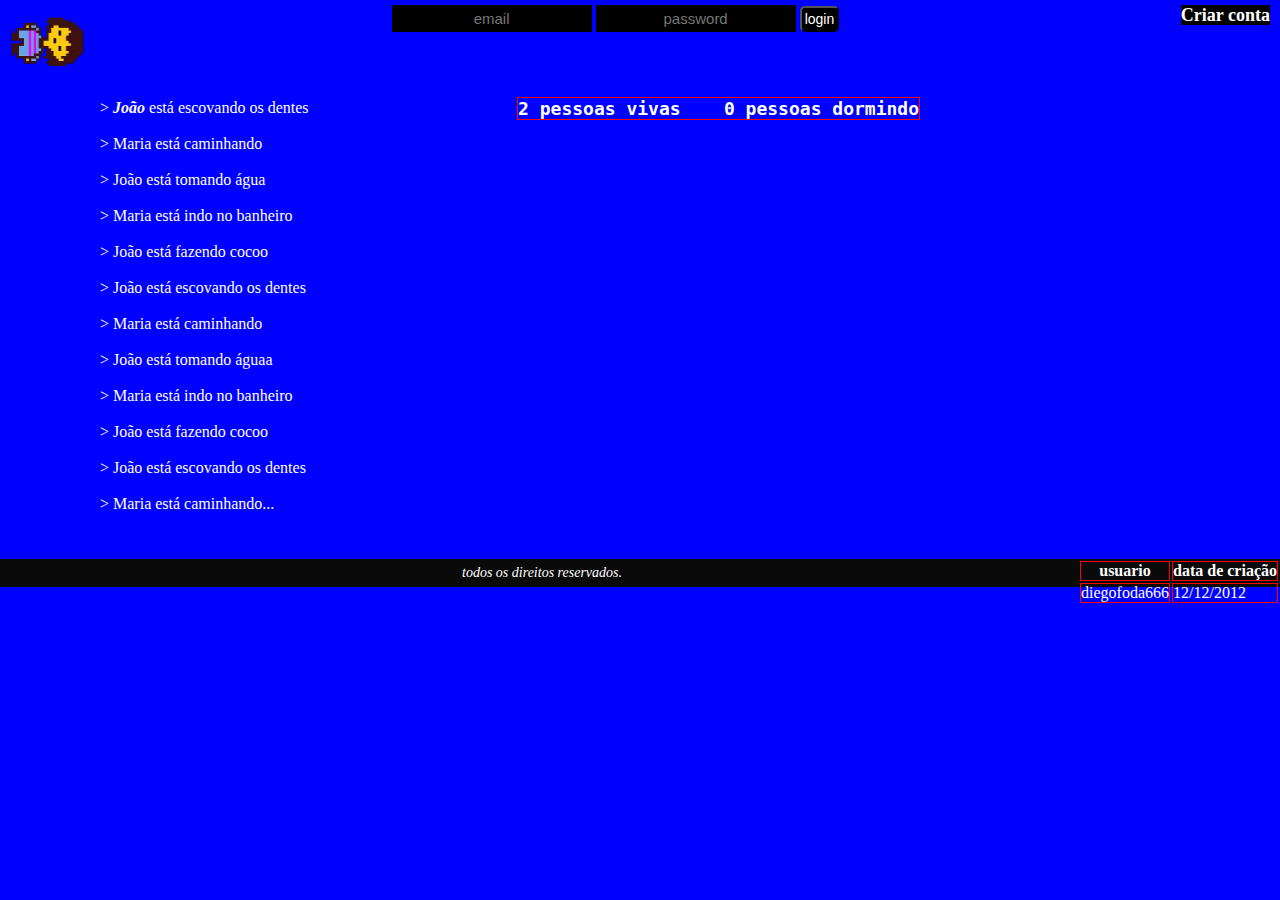
<file: index.html>
<!DOCTYPE html>
<html>
<head>
    <meta charset="UTF-8">
    <title>Matrix</title>
    <link rel="stylesheet" href="index.css">
</head>
<body style="background-color: blue;">
    <!--deixar responsivo-->
    <div style="display: flex; justify-content: space-between; margin-top: 5px;">
       
        <div style="width: 100px;">
            <!--colocar pra cima (colado no canto)-->
            <img style="width: 100px; height: 80px; transform: rotate(90deg);" src="Imagens/índice.png">
        </div>        
        
        <div style="margin-right: 50px; text-align: center;">
            <input class="input" type="email" placeholder="email">
            <input class="input" type="password" placeholder="password">
            <button class="button" type="submit">login</button>
        </div>
       
        <div style="text-align: right;">
            <a id="criarconta" href="criar.html"><strong>Criar conta</strong></a>
        </div>

    </div>

    <div>
        <div class="divtexto">
            <p style="margin-left:100px; height: 460px;">
                > <em><strong>João</strong></em> está escovando os dentes<br><br>
                > Maria está caminhando<br><br>
                > João está tomando água<br><br>
                > Maria está indo no banheiro<br><br>
                > João está fazendo cocoo<br><br>
                > João está escovando os dentes<br><br>
                > Maria está caminhando<br><br>
                > João está tomando águaa<br><br>
                > Maria está indo no banheiro<br><br>
                > João está fazendo cocoo<br><br>
                > João está escovando os dentes<br><br>
                > Maria está caminhando...
            </p>
        </div>
       
        <div style="color: white; float: right; margin: 8px 360px 0 0; font-size: 18px; border: 1px solid red;">
            <!--colocar no lado direito(lado do texto)
            colocar uma bolinha (cor) na frente do texto -->
            <pre><strong>2 pessoas vivas    0 pessoas dormindo</strong></pre>
        </div>
        
        <div style="color: white;">
            <table style="float: right;">
                <tr>
                    <th>usuario</th>
                    <th>data de criação</th>
                </tr>
                    <td>diegofoda666</td>
                    <td>12/12/2012</td>
            </table>
        </div>
    </div>
    <footer style="background-color: rgb(10, 10, 10); color: white; text-align: center; font-size: 14px; padding: 6px;">
        <em>todos os direitos reservados.</em>
    </footer>
</body>
</html>
</file>
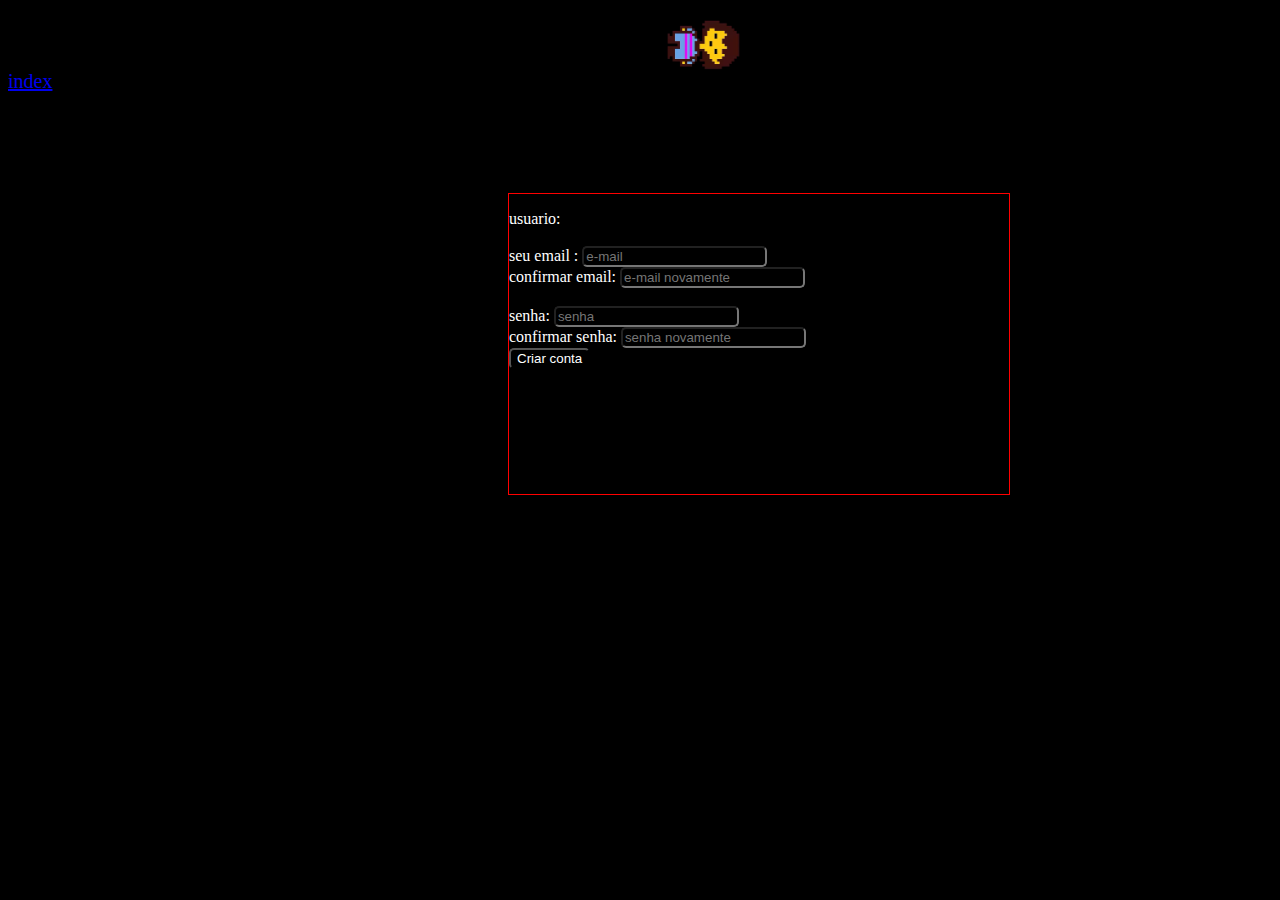
<file: criar.html>
<!DOCTYPE html>
<html>
<head>
    <meta charset="UTF-8">
    <title>Matrix</title>
    <link rel="stylesheet" href="criar.css">
</head>
<body style="background-color: black;">
    <a style="font-size: 20px;" href="index.html">index</a>
    <img style="width: 100px; height: 80px; transform: rotate(90deg); margin-left: 600px;" src="Imagens/índice.png">
    <div style="border: 1px solid red; height: 300px; width: 500px; margin: 100px 0 0 500px;">
        <p>
            usuario: <br><br>
            seu email : <input type="email" placeholder="e-mail"> <br>
            confirmar email: <input type="email" placeholder="e-mail novamente"> <br><br>
            senha: <input type="password" placeholder="senha"> <br>
            confirmar senha: <input type="password" placeholder="senha novamente"> <br>
            <input type="submit" value="Criar conta">
        <p>
    </div>
</body>
</html>
</file>
<file: index.css>
* {
    margin:0;
    padding:0;
}

.input {
    padding: 5px;
    width: 190px;
    font-size: 15px;
    color:rgb(255, 255, 255);
    text-align: center;
    background-color: black;
    border: none;
}

.button {
    color: white;
    background-color: black;
    font-size: 14px;
    border-radius: 5px;
    cursor: pointer;
    padding: 3px;
}

#criarconta {
    border: none;
    background-color: black;
    color:white;
    width: 130px;
    height: 40px;
    margin-right: 10px;
    text-decoration: none;
    font-size: 18px;
}

.divtexto {
    display: inline-block;
    width: 500px;
    font-size: 16px;
    color: white;
    margin-top: 10px;
}

th, td {
    border: 1px solid red;
}
</file>
<file: criar.css>
input {
    border-radius: 5px;
    color: white;
    background-color: black;
}

p {
    color: white;
}
</file>
